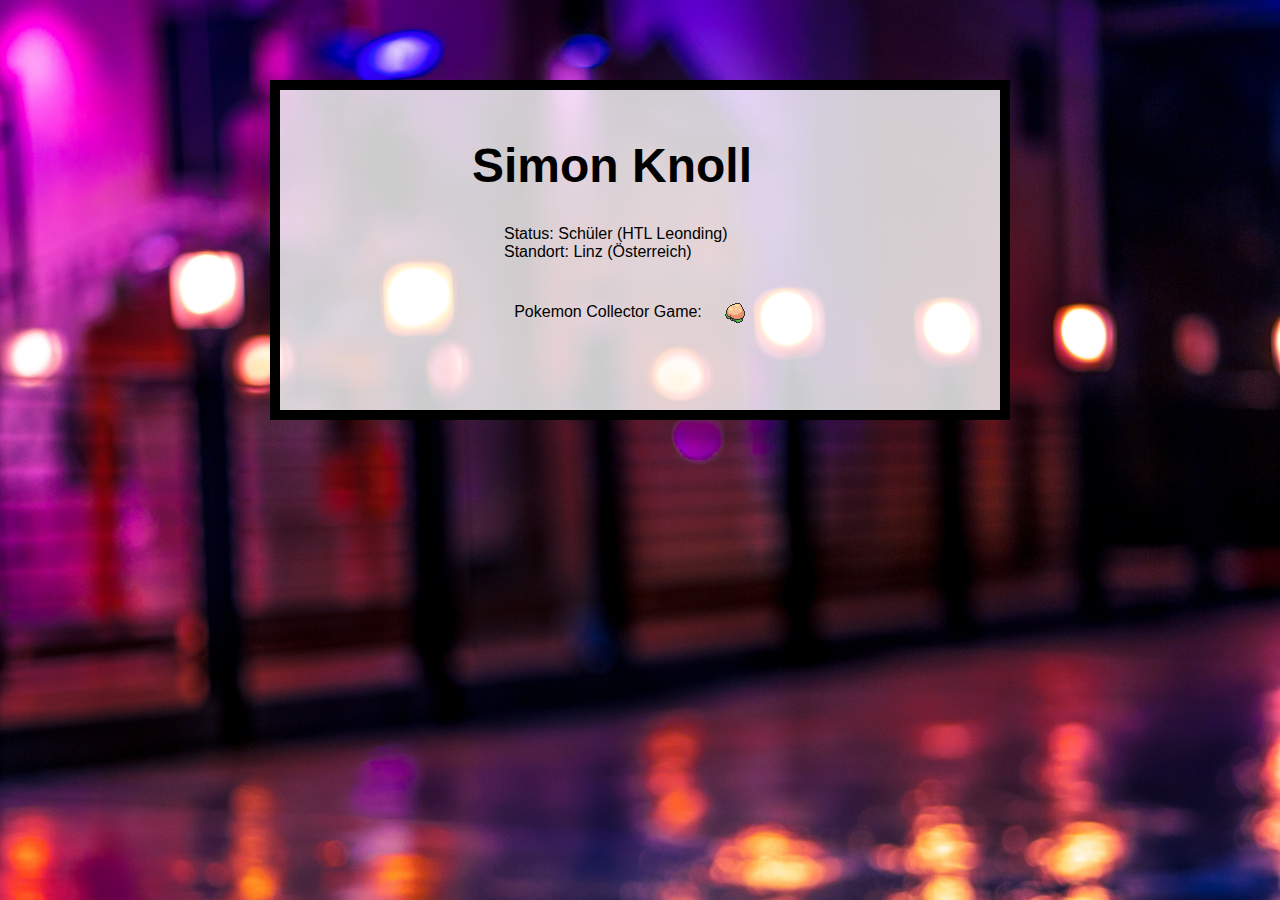
<file: index.html>
<!DOCTYPE html>
<html lang="en">

<head>
  <meta charset="UTF-8">
  <meta name="viewport" content="width=device-width, initial-scale=1.0">
  <meta http-equiv="X-UA-Compatible" content="ie=edge">
  <link rel="stylesheet" href="./css/style.css">
  <script src="./js/script.js"></script>
  <title>Simon Knoll</title>
</head>

<body>



  <div id="content">
    <h1>Simon Knoll</h1>
    <p>Status: Schüler (HTL Leonding)</p>
    <p>Standort: Linz (Österreich)</p>
    <br></br>
    <p id="gamei">Pokemon Collector Game: </p>
    <a href="./pages/animation.html"><img src="./content/peach_berry_loginsprite.gif" alt="Game"></a>
  </div>

</body>

</html>
</file>
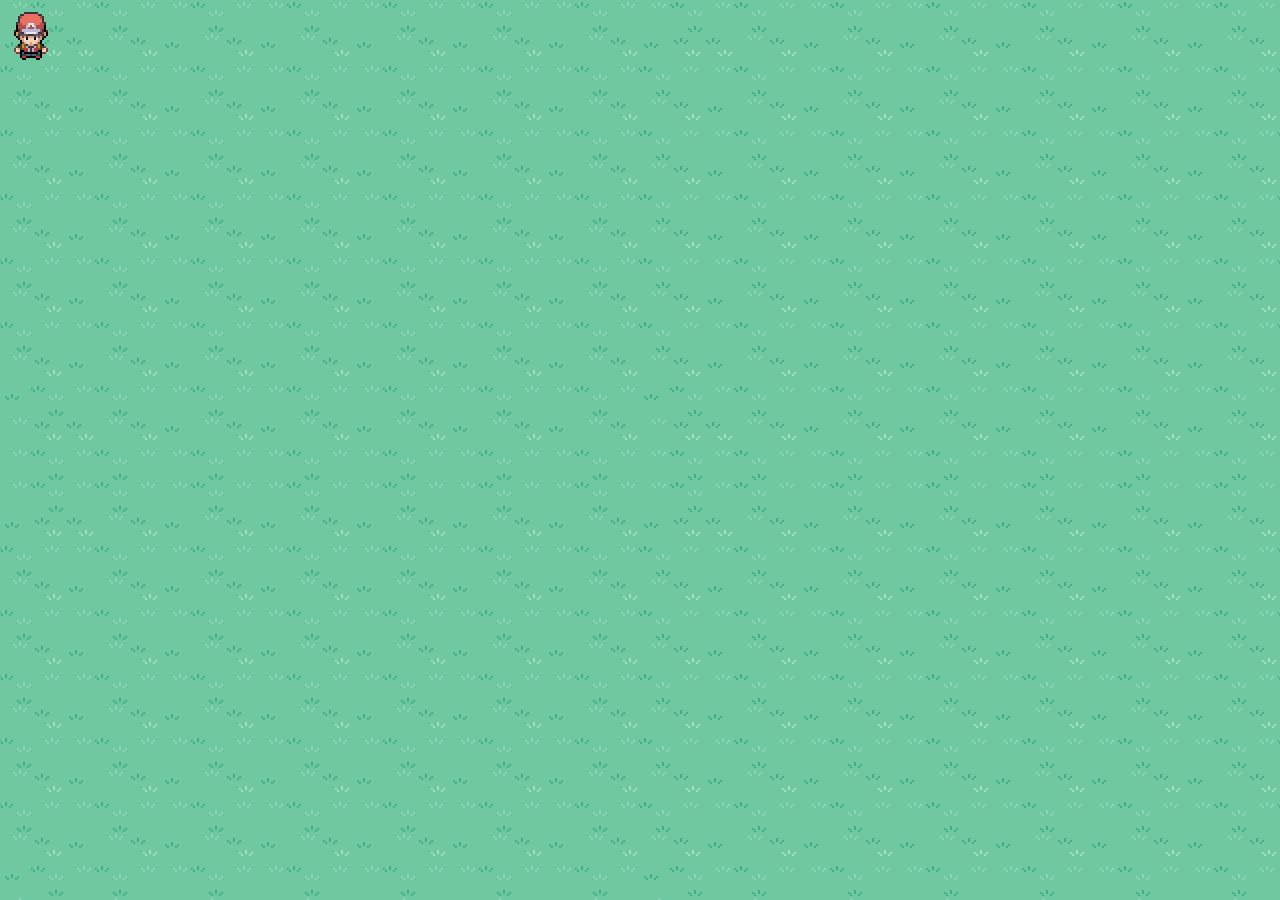
<file: pages/animation.html>
<!DOCTYPE html>
<html lang="en">
<head>
    <meta charset="UTF-8">
    <meta name="viewport" content="width=device-width, initial-scale=1.0">
    <script src="../js/script.js"></script>
    <link rel="stylesheet" href="../css/animationstyle.css">
    <link rel="shortcut icon" type="image/x-icon" href="./content/favicon.png">
    <title>Run-Animation</title>
</head>
<body>
    <div id="sprite"></div>
</body>
</html>
</file>
<file: css/style.css>
body{
    background-image: url("../content/bg.jpg");
    background-attachment: fixed;
    background-size: cover;
    font-family: Verdana, Geneva, Tahoma, sans-serif;
}

/*.headline{
    background-color: white;
    width: 10rem;
    margin: auto; 
    <div class="headline"><h1>S i m o n</h1><h1>K n o l l</h1> </div>
}
*/
#content{
    height: 20rem;
    width: 45rem;
    margin: auto;
    margin-top: 5rem;
    background-color: rgb(255, 255, 255, 0.8); 
    border: black 10px solid;
}

h1, p, li{
    padding-left: 3rem;

}

h1{
    width: 24rem;
    font-size: 3rem;
    padding-top: 3rem;
    padding-bottom: 2rem;
    margin: auto;
}

p, li{
    width: 20rem;
    margin: auto;
    list-style: none; 
}
#gamei{
    float: left;
    margin-left: 10.5rem;
    width: 14rem;
    text-align: center;
    padding-top: 0.35rem;
}
</file>
<file: css/animationstyle.css>
body{
    background-image: url("../content/grass_texture.png");
    background-repeat: repeat;
}

#sprite {
    height: 64px;
    width: 64px;    
    background: url('../content/sprite.png') 0px 0px;
    position: absolute;
    top: 0px;
    left: 0px;
  }
</file>
